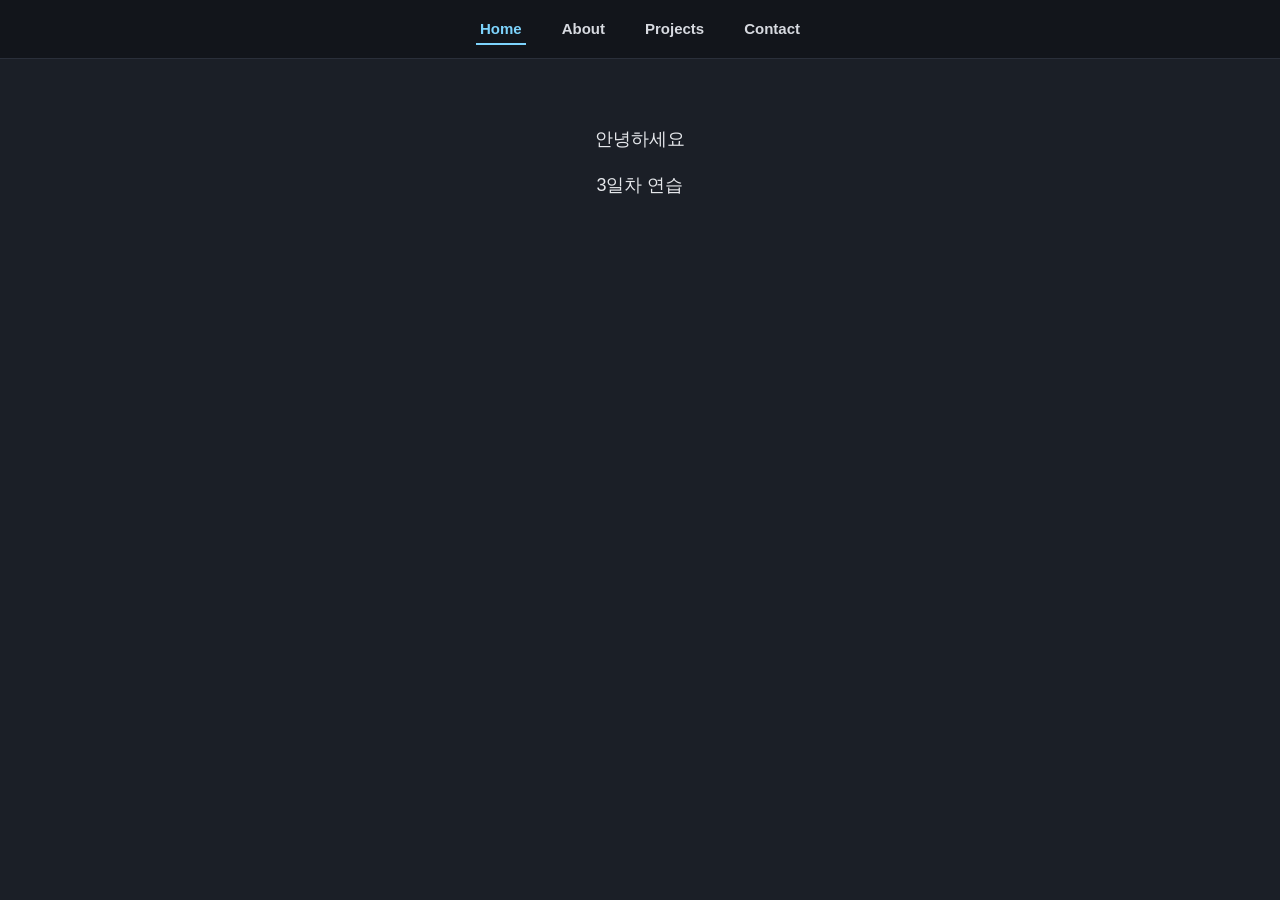
<file: index.html>
<!DOCTYPE html>
<html lang="ko">
<head>
  <meta charset="UTF-8">
  <title>홍길동 포트폴리오</title>
  <link rel="stylesheet" href="style.css">
</head>
<body>
  <header>
    <nav>
      <ul>
        <li><a href="index.html" class="active">Home</a></li>
        <li><a href="about.html">About</a></li>
        <li><a href="projects.html">Projects</a></li>
        <li><a href="contact.html">Contact</a></li>
      </ul>
    </nav>
  </header>
  <main>
    <p>안녕하세요</p>
    <p>3일차 연습</p>
  </main>
</body>
</html>
</file>
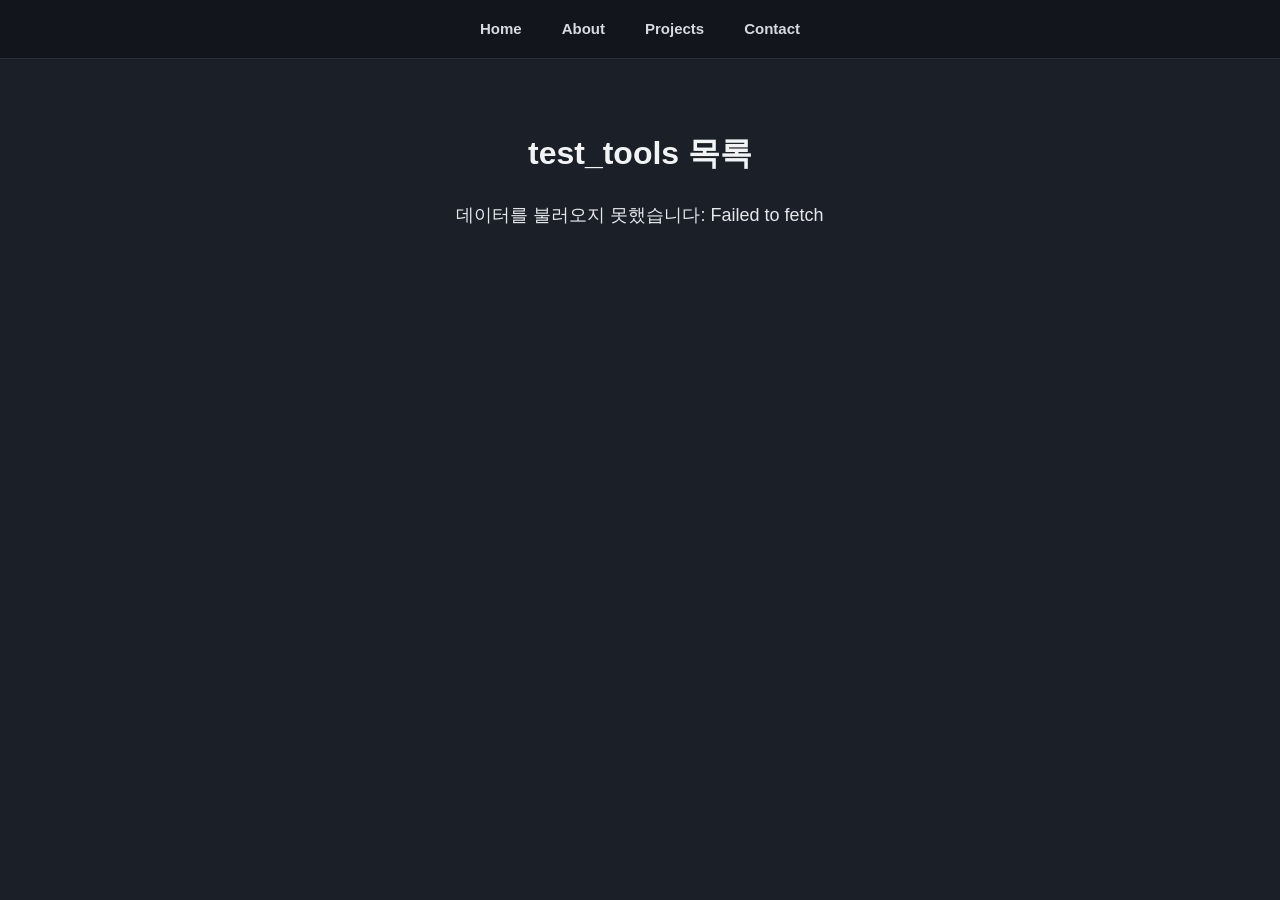
<file: preview.html>
<!DOCTYPE html>
<html lang="ko">
<head>
  <meta charset="UTF-8">
  <title>test_tools Preview</title>
  <link rel="stylesheet" href="style.css">
</head>
<body>
  <header>
    <nav>
      <ul>
        <li><a href="index.html">Home</a></li>
        <li><a href="about.html">About</a></li>
        <li><a href="projects.html">Projects</a></li>
        <li><a href="contact.html">Contact</a></li>
      </ul>
    </nav>
  </header>
  <main>
    <h1>test_tools 목록</h1>
    <p id="status">불러오는 중...</p>
    <ul id="list"></ul>
  </main>

  <script>
    const SUPABASE_URL = "https://mxrxxhndbdvhqfczfjlv.supabase.co";
    const SUPABASE_ANON_KEY = "sb_publishable_3IsJCYnWGp3QFIrcXxu1Lg_kYmofgN4";

    async function loadTestTools() {
      const statusEl = document.getElementById("status");
      const listEl = document.getElementById("list");

      try {
        const res = await fetch(`${SUPABASE_URL}/rest/v1/test_tools?select=*`, {
          headers: {
            apikey: SUPABASE_ANON_KEY,
            Authorization: `Bearer ${SUPABASE_ANON_KEY}`
          }
        });

        if (!res.ok) {
          throw new Error(`HTTP ${res.status}`);
        }

        const rows = await res.json();

        if (rows.length === 0) {
          statusEl.textContent = "데이터가 없습니다.";
          return;
        }

        statusEl.remove();

        rows.forEach((row) => {
          const li = document.createElement("li");
          li.textContent = JSON.stringify(row);
          listEl.appendChild(li);
        });
      } catch (err) {
        statusEl.textContent = "데이터를 불러오지 못했습니다: " + err.message;
      }
    }

    loadTestTools();
  </script>
</body>
</html>
</file>
<file: style.css>
* {
  box-sizing: border-box;
}

body {
  margin: 0;
  min-height: 100vh;
  background-color: #1b1f27;
  color: #f2f3f5;
  font-family: "Pretendard", "Apple SD Gothic Neo", "Malgun Gothic", sans-serif;
  line-height: 1.6;
}

header {
  position: sticky;
  top: 0;
  background-color: #12151b;
  border-bottom: 1px solid #2a2f3a;
  padding: 16px 24px;
  z-index: 10;
}

nav ul {
  list-style: none;
  display: flex;
  justify-content: center;
  gap: 32px;
  margin: 0;
  padding: 0;
}

nav a {
  color: #d7dae0;
  text-decoration: none;
  font-weight: 600;
  font-size: 15px;
  padding: 6px 4px;
  border-bottom: 2px solid transparent;
  transition: color 0.2s ease, border-color 0.2s ease;
}

nav a:hover {
  color: #ffffff;
}

nav a.active {
  color: #7dd3fc;
  border-bottom-color: #7dd3fc;
}

main {
  max-width: 720px;
  margin: 0 auto;
  padding: 48px 24px;
  text-align: center;
}

main p {
  font-size: 18px;
  color: #e5e7eb;
}
</file>
